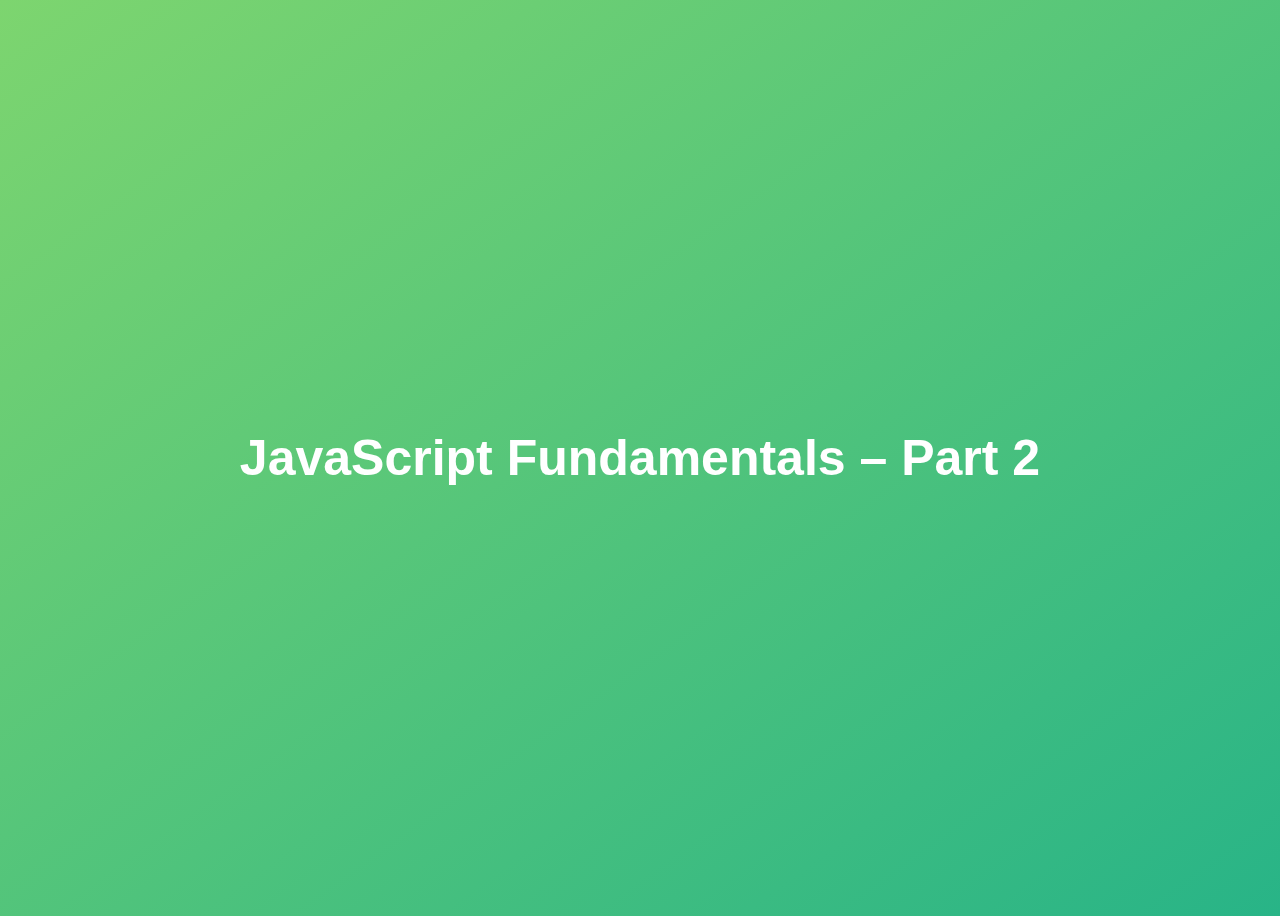
<file: 02-Fundamentals-Part-2/starter/index.html>
<!DOCTYPE html>
<html lang="en">
  <head>
    <meta charset="UTF-8" />
    <meta name="viewport" content="width=device-width, initial-scale=1.0" />
    <meta http-equiv="X-UA-Compatible" content="ie=edge" />
    <title>JavaScript Fundamentals – Part 2</title>
    <style>
      body {
        height: 100vh;
        display: flex; 
        align-items: center;
        background: linear-gradient(to top left, #28b487, #7dd56f);
      }
      h1 {
        font-family: sans-serif;
        font-size: 50px;
        line-height: 1.3;
        width: 100%;
        padding: 30px;
        text-align: center;
        color: white;
      }
    </style>
  </head>
  <body>
    <h1>JavaScript Fundamentals – Part 2</h1>
    <script src="script.js"></script>
  </body>
</html>
</file>
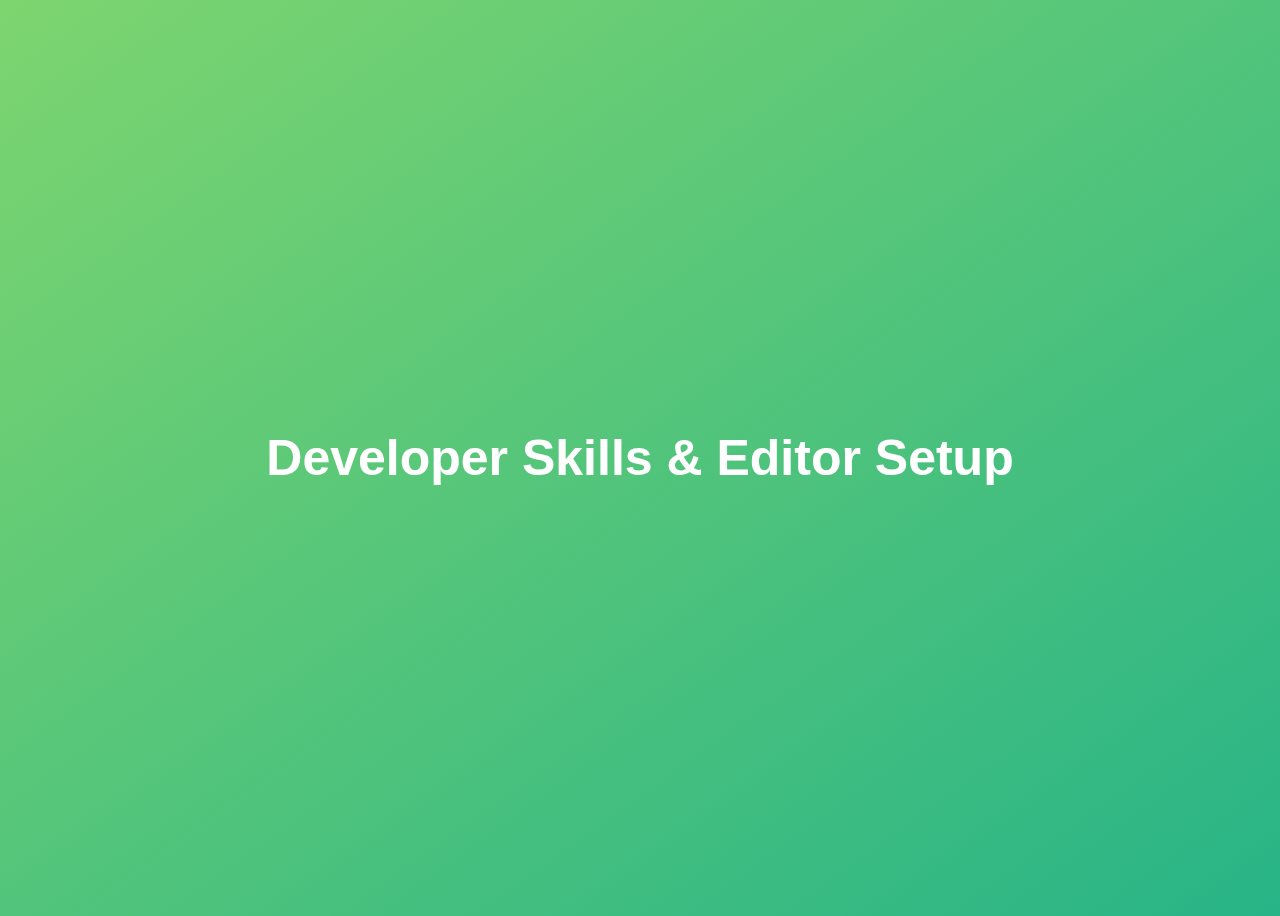
<file: 03-Developer-Skills/starter/index.html>
<!DOCTYPE html>
<html lang="en">
  <head>
    <meta charset="UTF-8" />
    <meta name="viewport" content="width=device-width, initial-scale=1.0" />
    <meta http-equiv="X-UA-Compatible" content="ie=edge" />
    <title>Developer Skills & Editor Setup</title>
    <style>
      body {
        height: 100vh;
        display: flex;
        align-items: center;
        background: linear-gradient(to top left, #28b487, #7dd56f);
      }
   
      h1 {
        font-family: sans-serif;
        font-size: 50px;
        line-height: 1.3;
        width: 100%;
        padding: 30px;
        text-align: center;
        color: white;
      }
    </style>
  </head>
  <body>
    <h1>Developer Skills & Editor Setup</h1>
    <script src="script.js"></script>
  </body>
</html>
</file>
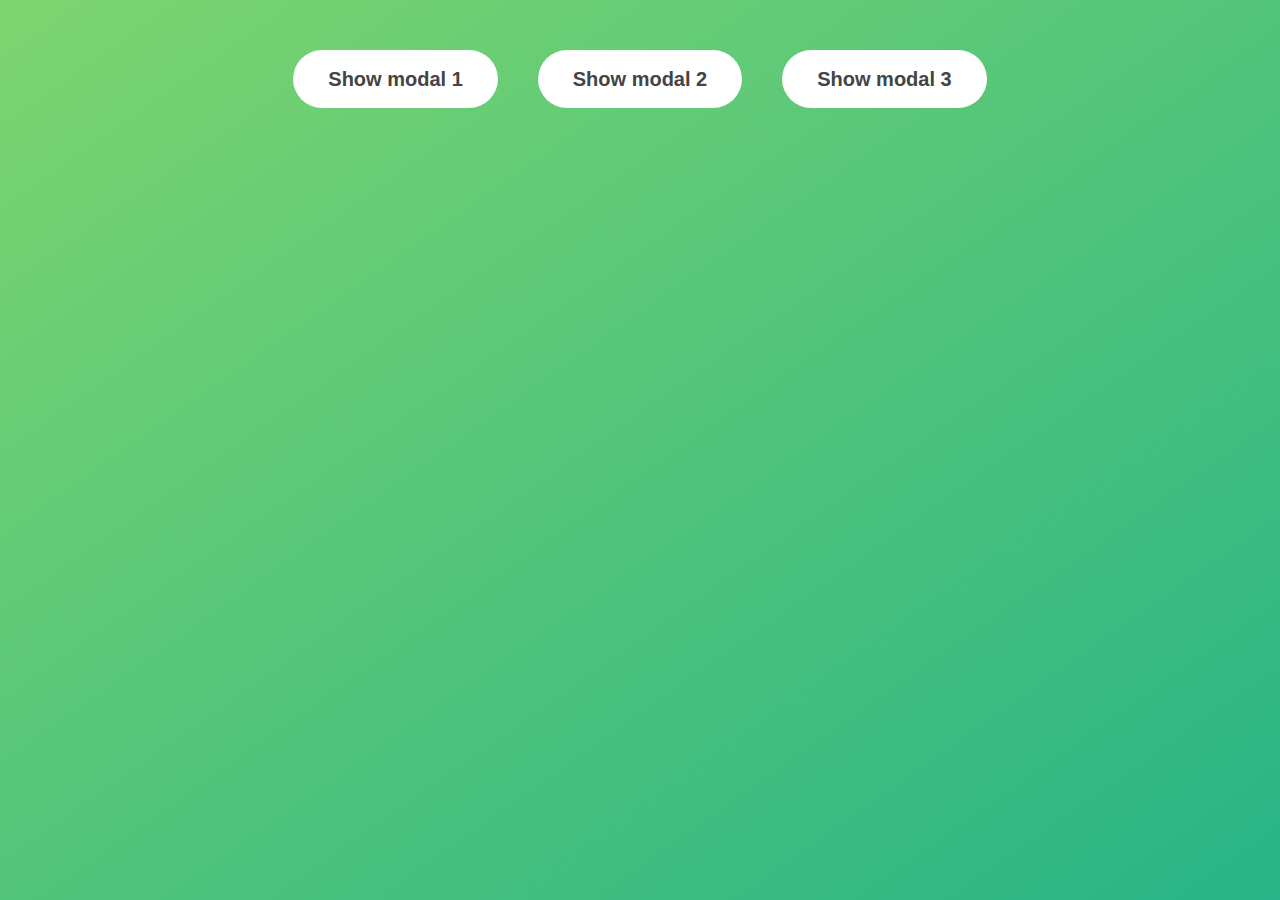
<file: 06-Modal/starter/index.html>
<!DOCTYPE html>
<html lang="en">
  <head>
    <meta charset="UTF-8" />
    <meta name="viewport" content="width=device-width, initial-scale=1.0" />
    <meta http-equiv="X-UA-Compatible" content="ie=edge" />
    <link rel="stylesheet" href="style.css" />
    <title>Modal window</title>
  </head>
  <body> 
    <button class="show-modal">Show modal 1</button>
    <button class="show-modal">Show modal 2</button>
    <button class="show-modal">Show modal 3</button>

    <div class="modal hidden">
      <button class="close-modal">&times;</button>
      <h1>I'm a modal window 😍</h1>
      <p>
        Lorem ipsum dolor sit amet, consectetur adipisicing elit, sed do eiusmod
        tempor incididunt ut labore et dolore magna aliqua. Ut enim ad minim
        veniam, quis nostrud exercitation ullamco laboris nisi ut aliquip ex ea
        commodo consequat. Duis aute irure dolor in reprehenderit in voluptate
        velit esse cillum dolore eu fugiat nulla pariatur. Excepteur sint
        occaecat cupidatat non proident, sunt in culpa qui officia deserunt
        mollit anim id est laborum.
      </p>
    </div>
    <div class="overlay hidden"></div>

    <script src="script.js"></script>
  </body>
</html>
</file>
<file: 06-Modal/starter/style.css>
* {
  margin: 0;
  padding: 0;
  box-sizing: inherit;
}

html {
  font-size: 62.5%;
  box-sizing: border-box;
  
}

body {
  font-family: sans-serif;
  color: #333;
  line-height: 1.5;
  height: 100vh;
  position: relative;
  display: flex;
  align-items: flex-start;
  justify-content: center;
  background: linear-gradient(to top left, #28b487, #7dd56f);
}

.show-modal {
  font-size: 2rem;
  font-weight: 600;
  padding: 1.75rem 3.5rem;
  margin: 5rem 2rem;
  border: none;
  background-color: #fff;
  color: #444;
  border-radius: 10rem;
  cursor: pointer;
}

.close-modal {
  position: absolute;
  top: 1.2rem;
  right: 2rem;
  font-size: 5rem;
  color: #333;
  cursor: pointer;
  border: none;
  background: none;
}

h1 {
  font-size: 2.5rem;
  margin-bottom: 2rem;
}

p {
  font-size: 1.8rem;
}

/* -------------------------- */
/* CLASSES TO MAKE MODAL WORK */
.hidden {
  display: none;
}

.modal {
  position: absolute;
  top: 50%;
  left: 50%;
  transform: translate(-50%, -50%);
  width: 70%;

  background-color: white;
  padding: 6rem;
  border-radius: 5px;
  box-shadow: 0 3rem 5rem rgba(0, 0, 0, 0.3);
  z-index: 10;
}

.overlay {
  position: absolute;
  top: 0;
  left: 0;
  width: 100%;
  height: 100%;
  background-color: rgba(0, 0, 0, 0.6);
  backdrop-filter: blur(3px);
  z-index: 5;
}
</file>
